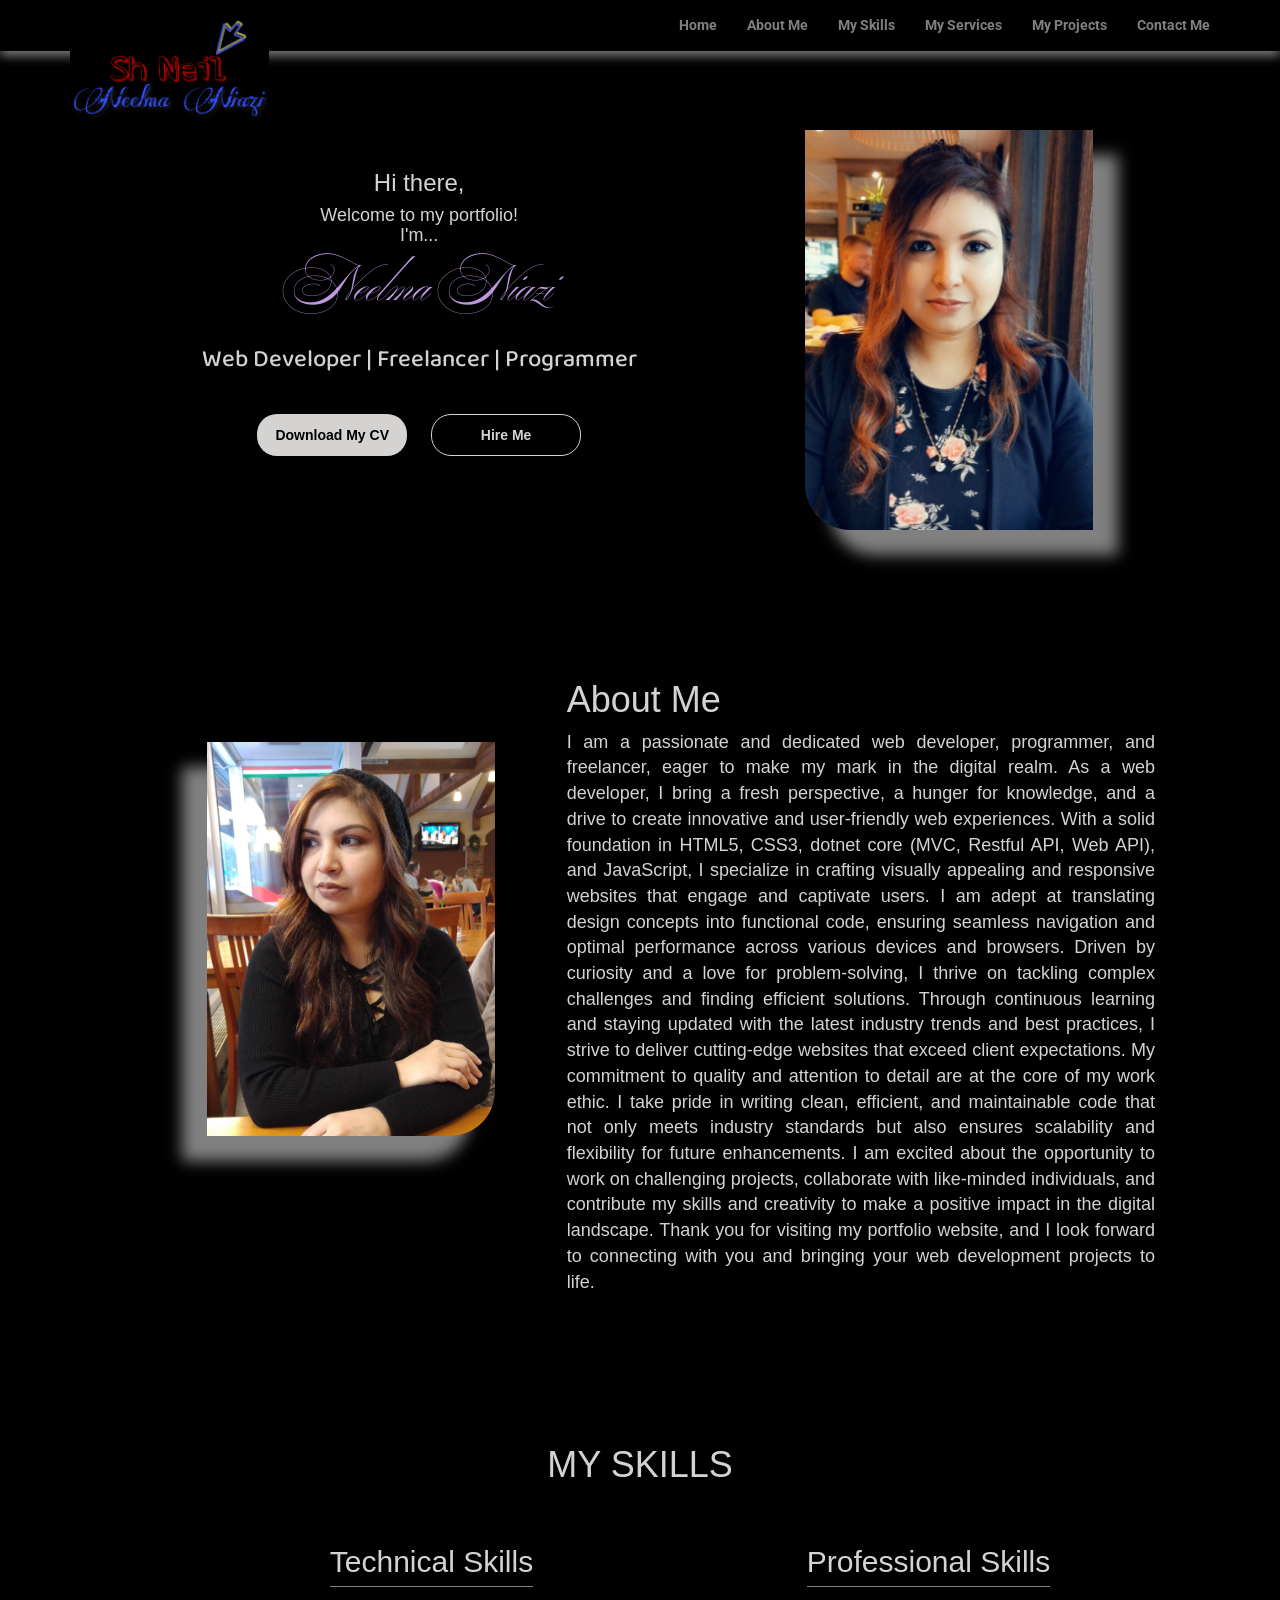
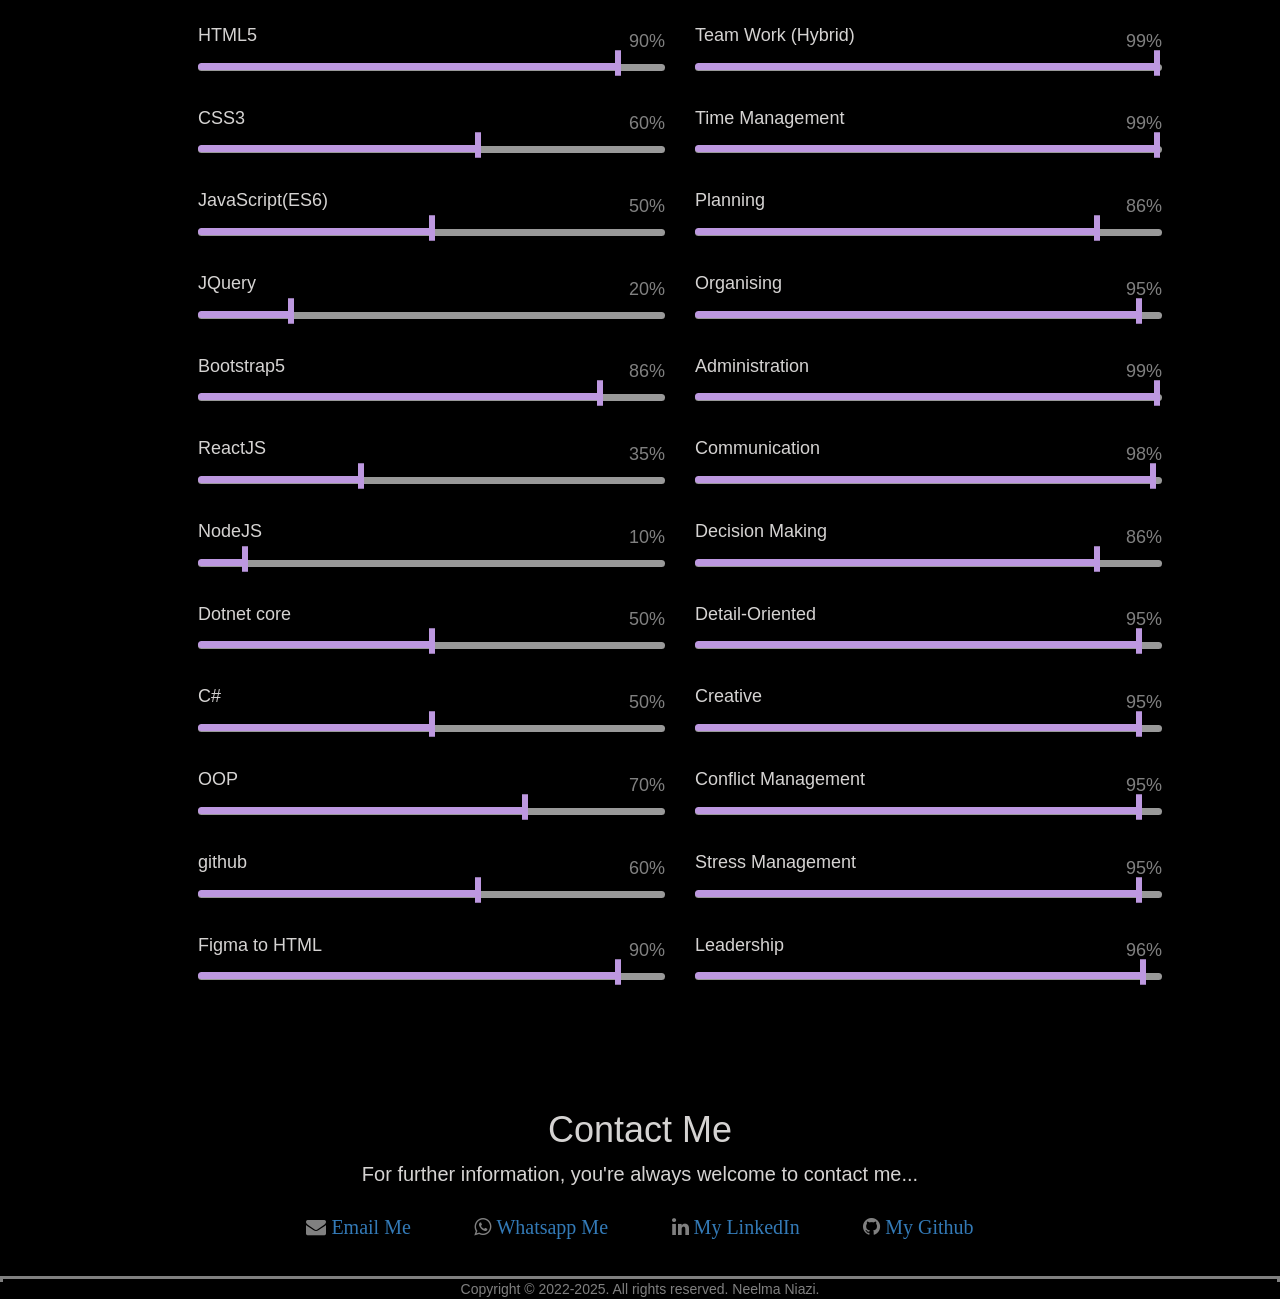
<file: index.html>
<!DOCTYPE html>
<html lang="en">

<head>
    <meta charset="UTF-8">
    <meta http-equiv="X-UA-Compatible" content="IE=edge">
    <meta name="viewport" content="width=device-width, initial-scale=1.0">

    <!-- Add icon library -->
    <link rel="stylesheet" href="https://cdnjs.cloudflare.com/ajax/libs/font-awesome/4.7.0/css/font-awesome.min.css">

    <!--Font style links-->
    <link rel="preconnect" href="https://fonts.googleapis.com">
    <link rel="preconnect" href="https://fonts.gstatic.com" crossorigin>
    <link
        href="https://fonts.googleapis.com/css2?family=Ballet:opsz@16..72&family=Baloo+Bhai+2:wght@600&family=Roboto&display=swap"
        rel="stylesheet">

    <!-- Latest compiled and minified CSS -->
    <link rel="stylesheet" href="https://maxcdn.bootstrapcdn.com/bootstrap/3.4.1/css/bootstrap.min.css">

    <!-- jQuery library -->
    <script src="https://ajax.googleapis.com/ajax/libs/jquery/3.6.0/jquery.min.js"></script>


    <!--My custom css-->
    <link rel="stylesheet" type="text/css" href="style.css">

    <title>My Portfolio</title>
</head>

<body>
    <!-- navbar -->
    <nav class="navbar navbar-style navbar-fixed-top">
        <div class="container">

            <div class="navbar-header">

                <!--icon bar button to contain the menu items for small screen -->
                <button type="button" class="navbar-toggle" data-toggle="collapse" data-target="#iconbar">
                    <span class="icon-bar"></span>
                    <span class="icon-bar"></span>
                    <span class="icon-bar"></span>
                </button>

                <a class="navbar-brand" href="">
                    <image class="logo" src="pics/logo.png" alt="My Portfolio">
                </a>
            </div>



            <div class="collapse navbar-collapse" onclick="toggleHide()" id="iconbar">
                <ul class="nav navbar-nav navbar-right">
                    <li class="active"><a href="#home">Home</a>
                    <li><a href="#aboutMe">About Me</a>
                    <li><a href="#skills">My Skills</a>
                    <li><a href="https://www.fiverr.com/users/neil0904" target="_blank">My
                            Services</a>
                    <li><a href="https://github.com/neil0904?tab=repositories">My Projects</a>
                    <li><a href="#contact">Contact Me</a>
                </ul>
            </div>

        </div>

    </nav>

    <!-- my info -->
    <section id="home">
        <div class="container">
            <div class="row">
                <div class="col-sm-7 info">
                    <h3>Hi there,</h3>
                    <h4> Welcome to my portfolio! <br> I'm...</h4>
                    <p class="name">Neelma Niazi</p>
                    <h3 class="profession">Web Developer | Freelancer | Programmer</h3>
                    <a class="btn btn-one" href="resume/Neelma Niazi Junior Web Developer Resume.pdf">Download My
                        CV</a>
                    <a class="btn btn-two" href="https://www.fiverr.com/users/neil0904" target="_blank">Hire Me</a>
                </div>
                <div class="col-sm-5 img">
                    <img src="pics/IMG-20200826-WA0011.jpg" alt="" class="image-responsive">
                </div>
            </div>
        </div>
    </section>
    <!-- about me -->
    <section id="aboutMe">
        <div class="container">
            <div class="row">
                <div class="col-sm-5">
                    <img src="pics/pizzeria (2).jpg" alt="" class="image-responsive">
                </div>
                <div class="col-sm-7">
                    <h1>About Me</h1>
                    <p>I am a passionate and dedicated web developer, programmer, and freelancer, eager to
                        make my mark in the digital realm. As a web developer, I bring a fresh perspective, 
                        a hunger for knowledge, and a drive to create innovative and user-friendly web
                        experiences.

                        With a solid foundation in HTML5, CSS3, dotnet core (MVC, Restful API, Web API), and JavaScript, 
                        I specialize in crafting visually appealing and responsive websites that engage and captivate users. 
                        I am adept at translating design concepts into functional code, ensuring seamless navigation and 
                        optimal performance across various devices and browsers.

                        Driven by curiosity and a love for problem-solving, I thrive on tackling complex challenges
                        and finding efficient solutions. Through continuous learning and staying updated with the
                        latest industry trends and best practices, I strive to deliver cutting-edge websites that
                        exceed client expectations.

                        <!-- As a freelancer, I value clear communication, collaboration, and client satisfaction. I
                        believe in building strong relationships with my clients, understanding their unique
                        requirements, and delivering tailor-made solutions that align with their vision and goals. -->

                        My commitment to quality and attention to detail are at the core of my work ethic. I take
                        pride in writing clean, efficient, and maintainable code that not only meets industry
                        standards but also ensures scalability and flexibility for future enhancements.

                        I am excited about the opportunity to work on challenging projects, collaborate with
                        like-minded individuals, and contribute my skills and creativity to make a positive impact
                        in the digital landscape. Thank you for visiting my portfolio website, and I look forward to
                        connecting with you and bringing your web development projects to life.
                    </p>
                </div>
            </div>
        </div>
    </section>

    <!-- skills -->
    <section id="skills">
        <div class="container-fluid">
            
                <h1>MY SKILLS</h1>
            <div class="row">
                
                    <div class="col-sm-6 IT-skills">
                        <h2>Technical Skills</h2>

                        <div class="skills-container">
                            <div class="skill">
                                <div class="skill-title">HTML5</div>
                                <div class="skill-bar" value="90%">
                                <div class="skill-line" style="max-width: 90%"></div>
                                </div>
                            </div>
                            <div class="skill">
                                <div class="skill-title">CSS3</div>
                                <div class="skill-bar" value="60%">
                                <div class="skill-line" style="max-width: 60%"></div>
                            </div>
                            </div>
                            <div class="skill">
                                <div class="skill-title">JavaScript(ES6)</div>
                                <div class="skill-bar" value="50%">
                                <div class="skill-line" style="max-width: 50%"></div>
                            </div>
                            </div>
                            <div class="skill">
                                <div class="skill-title">JQuery</div>
                                <div class="skill-bar" value="20%">
                                <div class="skill-line" style="max-width: 20%"></div>
                            </div>
                            </div>
                            <div class="skill">
                                <div class="skill-title">Bootstrap5</div>
                                <div class="skill-bar" value="86%">
                                <div class="skill-line" style="max-width: 86%"></div>
                            </div>
                            </div>
                            <div class="skill">
                                <div class="skill-title">ReactJS</div>
                                <div class="skill-bar" value="35%">
                                <div class="skill-line" style="max-width: 35%"></div>
                            </div>
                            </div>
                            <div class="skill">
                                <div class="skill-title">NodeJS</div>
                                <div class="skill-bar" value="10%">
                                <div class="skill-line" style="max-width: 10%"></div>
                            </div>
                            </div>
                            <div class="skill">
                                <div class="skill-title">Dotnet core</div>
                                <div class="skill-bar" value="50%">
                                <div class="skill-line" style="max-width: 50%"></div>
                            </div>
                            </div>
                            <div class="skill">
                                <div class="skill-title">C#</div>
                                <div class="skill-bar" value="50%">
                                <div class="skill-line" style="max-width: 50%"></div>
                            </div>
                            </div>
                            <div class="skill">
                                <div class="skill-title">OOP</div>
                                <div class="skill-bar" value="70%">
                                <div class="skill-line" style="max-width: 70%"></div>
                            </div>
                            </div>
                            <div class="skill">
                                <div class="skill-title">github</div>
                                <div class="skill-bar" value="60%">
                                <div class="skill-line" style="max-width: 60%"></div>
                            </div>
                            </div>
                            <div class="skill">
                                <div class="skill-title">Figma to HTML</div>
                                <div class="skill-bar" value="90%">
                                <div class="skill-line" style="max-width: 90%"></div>
                            </div>
                            </div>
                        </div><!-- technical skills-container closed -->
                    </div><!-- IT skills closed -->
                

                   
                        <div class="col-sm-6 professional-skills">
                            <h2>Professional Skills</h2>
                            <div class="skills-container">
                                <div class="skill">
                                    <div class="skill-title">Team Work (Hybrid)</div>
                                    <div class="skill-bar" value="99%">
                                    <div class="skill-line" style="max-width: 99%"></div>
                                </div>
                                </div>
                                <div class="skill">
                                    <div class="skill-title">Time Management</div>
                                    <div class="skill-bar" value="99%">
                                    <div class="skill-line" style="max-width: 99%"></div>
                                </div>
                                </div>
                                <div class="skill">
                                    <div class="skill-title">Planning</div>
                                    <div class="skill-bar" value="86%">
                                    <div class="skill-line" style="max-width: 86%"></div>
                                </div>
                                </div>

                                <div class="skill">
                                    <div class="skill-title">Organising</div>
                                    <div class="skill-bar" value="95%">
                                    <div class="skill-line" style="max-width: 95%"></div>
                                </div>
                                </div>
                                <div class="skill">
                                    <div class="skill-title">Administration</div>
                                    <div class="skill-bar" value="99%">
                                    <div class="skill-line" style="max-width: 99%"></div>
                                </div>
                                </div>
                                <div class="skill">
                                    <div class="skill-title">Communication</div>
                                    <div class="skill-bar" value="98%">
                                    <div class="skill-line" style="max-width: 98%"></div>
                                </div>
                                </div>
                                <div class="skill">
                                    <div class="skill-title">Decision Making</div>
                                    <div class="skill-bar" value="86%">
                                    <div class="skill-line" style="max-width: 86%"></div>
                                </div>
                                </div>
                                <div class="skill">
                                    <div class="skill-title">Detail-Oriented</div>
                                    <div class="skill-bar" value="95%">
                                    <div class="skill-line" style="max-width: 95%"></div>
                                </div>
                                </div>
                                <div class="skill">
                                    <div class="skill-title">Creative</div>
                                    <div class="skill-bar" value="95%">
                                    <div class="skill-line" style="max-width: 95%"></div>
                                </div>
                                </div>
                                <div class="skill">
                                    <div class="skill-title">Conflict Management</div>
                                    <div class="skill-bar" value="95%">
                                    <div class="skill-line" style="max-width: 95%"></div>
                                </div>
                                </div>
                                <div class="skill">
                                    <div class="skill-title">Stress Management</div>
                                    <div class="skill-bar" value="95%">
                                    <div class="skill-line" style="max-width: 95%"></div>
                                </div>
                                </div>
                                <div class="skill">
                                    <div class="skill-title">Leadership</div>
                                    <div class="skill-bar" value="96%">
                                    <div class="skill-line" style="max-width: 96%"></div>
                                </div>
                                </div>


                            </div>
                        </div><!-- professional skills closed -->
                    
                
            </div><!-- row closed -->
        </div><!-- container closed -->

    </section>

    <!-- My Projects -->
    <!---
        <section id="projects">
        </div>
        <div class="container">
            <h1>My Projects </h1>
            <p>
                For further information, you're always welcome to contact me...
            </p>
            <button class="btn"><i class="fa fa-envelope">

                    <a href="mailto:nn80@live.com" target="_blank">Email Me</a>
                </i></button>
            <button class="btn"><i class="fa fa-whatsapp">
                    <a href="http://wa.me/46720213709" target="_blank">Whatsapp Me</a>
                </i></button>
            <button class="btn"><i class="fa fa-linkedin">
                    <a href="https://www.linkedin.com/in/neelma-niazi/" target="_blank">My LinkedIn</a>
                </i></button>
            <button class="btn"><i class="fa fa-github">
                    <a href="https://www.github.com/neil0904" target="_blank">My Github</a>
                </i></button>
        </div>
    </section>
--->
     <!-- my info -->
     <!-- <section id="test">
        <div class="container">
            <div class="row">
                <div class="col-sm-7 info">
                    <h3>Hi there,</h3>
                    <h4> Welcome to my portfolio! <br> I'm...</h4>
                    <p class="name">Neelma Niazi</p>
                    <h3 class="profession">Web Developer | Freelancer | Programmer</h3>
                    <a class="btn btn-one" href="resume/Neelma Niazi Junior Web Developer Resume.docx">Download My
                        CV</a>
                    <a class="btn btn-two" href="https://www.fiverr.com/users/neil0904" target="_blank">Hire Me</a>
                </div>
                <div class="col-sm-5 img">
                    <img src="pics/IMG-20200826-WA0011.jpg" alt="" class="image-responsive">
                </div>
            </div>
        </div>
    </section> -->

<!-- contact -->
    <section id="contact">
        </div>
        <div class="container">
            <h1>Contact Me </h1>
            <p>
                For further information, you're always welcome to contact me...
            </p>
            <button class="btn"><i class="fa fa-envelope">

                    <a href="mailto:nn80@live.com" target="_blank">Email Me</a>
                </i></button>
            <button class="btn"><i class="fa fa-whatsapp">
                    <a href="http://wa.me/46720213709" target="_blank">Whatsapp Me</a>
                </i></button>
            <button class="btn"><i class="fa fa-linkedin">
                    <a href="https://www.linkedin.com/in/neelma-niazi/" target="_blank">My LinkedIn</a>
                </i></button>
            <button class="btn"><i class="fa fa-github">
                    <a href="https://www.github.com/neil0904" target="_blank">My Github</a>
                </i></button>
        </div>
    </section>



    <!-- footer -->
    <footer>
        <div class="col-sm-12 center">
            Copyright &copy; 2022-2025. All rights reserved. Neelma Niazi.
        </div>
    </footer>


    <!-- Latest compiled JavaScript -->
    <script src="https://maxcdn.bootstrapcdn.com/bootstrap/3.4.1/js/bootstrap.min.js"></script>


    <!-- My custom JavaScript -->
    <script src="main.js"></script>

</body>

</html>
</file>
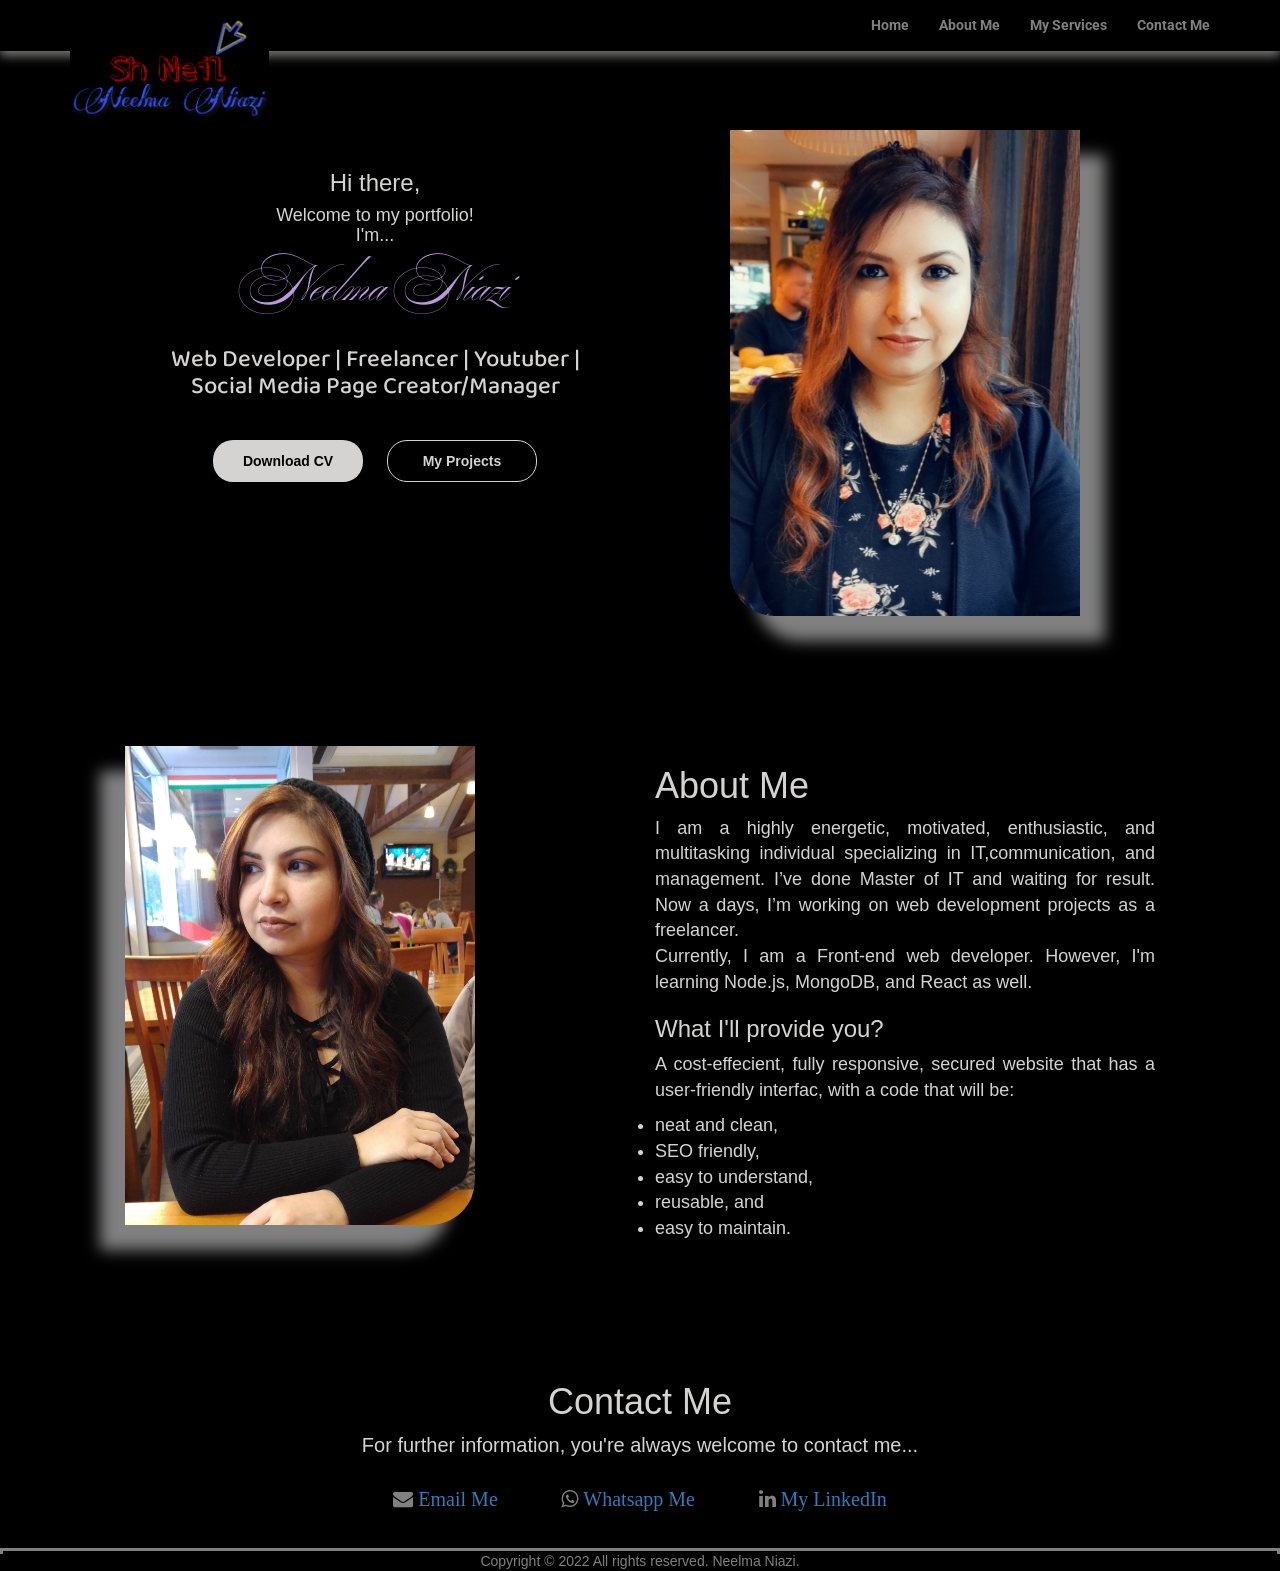
<file: portfolio/index.html>
<!DOCTYPE html>
<html lang="en">
<head>
    <meta charset="UTF-8">
    <meta http-equiv="X-UA-Compatible" content="IE=edge">
    <meta name="viewport" content="width=device-width, initial-scale=1.0">

     <!-- Add icon library -->
     <link rel="stylesheet" href="https://cdnjs.cloudflare.com/ajax/libs/font-awesome/4.7.0/css/font-awesome.min.css">

     <!--Font style links-->
     <link rel="preconnect" href="https://fonts.googleapis.com">
     <link rel="preconnect" href="https://fonts.gstatic.com" crossorigin>
     <link
         href="https://fonts.googleapis.com/css2?family=Ballet:opsz@16..72&family=Baloo+Bhai+2:wght@600&family=Roboto&display=swap"
         rel="stylesheet">
 
     <!-- Latest compiled and minified CSS -->
     <link rel="stylesheet" href="https://maxcdn.bootstrapcdn.com/bootstrap/3.4.1/css/bootstrap.min.css">

      <!-- jQuery library -->
    <script src="https://ajax.googleapis.com/ajax/libs/jquery/3.6.0/jquery.min.js"></script>


    <!--My custom css-->
    <link rel="stylesheet" type="text/css" href="style.css">

    <title>My Portfolio</title>
</head>
<body>
    <!-- navbar -->
 <header class="header">

        <nav class="navbar navbar-style navbar-fixed-top">
            <div class="container">
                
                    <div class="navbar-header">

                        <!--icon bar button to contain the menu items for small screen -->
                        <button type="button" class="navbar-toggle" onclick = "toggleHide()" data-toggle="collapse" data-target="#iconbar" >
                            <span class="icon-bar"></span>
                            <span class="icon-bar"></span>
                            <span class="icon-bar"></span>
                        </button>

                        <a class="navbar-brand" href="">
                            <image class="logo" src="pics/logo.png" alt="My Portfolio"> </a>
                    </div>



                    <div class="collapse navbar-collapse" id="iconbar">
                        <ul class="nav navbar-nav navbar-right">
                            <li class="active"><a href="#home">Home</a>
                            <li><a href="#aboutMe">About Me</a>
                            <li><a
                                    href="https://www.fiverr.com/users/neil0904" target="_blank">My
                                    Services</a>
                            <li><a href="#contact">Contact Me</a>
                        </ul>
                    </div>

            </div>
            
        </nav>

    <!-- my info -->
    <section id="home">
        <div class="container">
            <div class="row">
                        <div class="col-sm-6 info">
                            <h3>Hi there,</h3>
                            <h4> Welcome to my portfolio! <br> I'm...</h4>
                            <p class="name">Neelma Niazi</p>
                            <h3 class="skills">Web Developer | Freelancer | Youtuber | <br> Social Media Page Creator/Manager</h3>
                            <a class="btn btn-one" href="resume/Neelma_Resume_updated.pdf">Download CV</a>
                            <a class="btn btn-two" href="https://github.com/neil0904">My Projects</a>
                        </div>
                        <div class="col-sm-6 img">
                             <img src="pics/IMG-20200826-WA0011.jpg" alt="" class="image-responsive">
                        </div>
            </div>
        </div>
    </section>
    <!-- about me -->
    <section id="aboutMe">
        <div class="container">
            <div class="row">
                <div class="col-sm-6 img">
                    <img src="pics/pizzeria (2).jpg" alt="" class="image-responsive">
               </div>
                <div class="col-sm-6">
                    <h1>About Me</h1>
                                <p>I am a highly energetic, motivated, enthusiastic, and multitasking individual
                                    specializing in IT,communication, and management. I’ve done Master of IT and waiting
                                    for result. Now a
                                    days, I’m working on web development projects as a freelancer.<br>
                                    Currently, I am a Front-end web developer. However, I'm learning Node.js, MongoDB,
                                    and React
                                    as well.
                                </p>
                                <h3>What I'll provide you?</h3>
                                <p>A cost-effecient, fully responsive, secured website that has a user-friendly interfac, with a code that will be:
                                <ul>
                                    <li>neat and clean,</li>
                                    <li>SEO friendly,</li>
                                    <li>easy to understand,</li>
                                    <li>reusable, and</li>
                                    <li>easy to maintain.</li>
                                </ul>
                                
                                </p>
                </div>
            </div>
        </div>
    </section>
    <!-- contact -->
    <section id="contact"></div>
        <div class="container">
            <h1>Contact Me </h1>
            <p>
                For further information, you're always welcome to contact me...
            </p>
            <button class="btn"><i class="fa fa-envelope">

                    <a href="mailto:nn80@live.com" target="_blank">Email Me</a>
                </i></button>
            <button class="btn"><i class="fa fa-whatsapp">
                    <a href="http://wa.me/46720213709" target="_blank">Whatsapp Me</a>
                </i></button>
            <button class="btn"><i class="fa fa-linkedin">
                    <a href="https://www.linkedin.com/in/neelma-niazi/" target="_blank">My LinkedIn</a>
                </i></button>
        </div>
    </section>
   
     <footer>
            <div class="col-sm-12 center">
                Copyright &copy; 2022 All rights reserved. Neelma Niazi.
            </div>
        </footer>
 </header>

  <!-- Latest compiled JavaScript -->
  <script src="https://maxcdn.bootstrapcdn.com/bootstrap/3.4.1/js/bootstrap.min.js"></script>


  <!-- My custom JavaScript -->
  <script src="main.js"></script>

</body>
</html>
</file>
<file: style.css>
*{
    margin: 0;
    padding: 0;
    background-color: black;

}
html{
    scroll-behavior: smooth;
}
.body{
    width: auto;
    display: flex;
    
}

.navbar-style{
    box-shadow: 0 5px 10px rgb(124, 120, 120);
}
.logo{
    height: 12vh;
    box-shadow: none;
   
}
.nav {
   padding-top: 0px 20px; 
}

li a{
    justify-content: space-evenly;
    text-decoration: none;
    color: gray;
    font-weight: bold;
    font-family: 'Roboto', sans-serif;
}
li a:hover{
    color: black;  
 }

.icon-bar{
    background: rgb(213, 211, 210);
}

.row{
    color: rgb(213, 211, 210);
    margin: 40px;
    justify-content: center;
    
}
.info{
    padding: 20px 40px;
}
#home{
    margin-top: 10vh;
    text-align: center;
}
a.btn{
    margin: 30px 10px;
    width: 150px;
    border-radius: 20px;
    padding: 10px;
    font-weight: bold;
}
a.btn-one{
    background-color: rgb(213, 211, 210);
    color: black;
}
a.btn-two{
    background: transparent;
    border: 1px solid rgb(213, 211, 210);
    color: rgb(213, 211, 210);
}
a.btn:hover{
    background: rgb(213, 211, 210);
    border: none;
    transition: 0.3s;
    color: black;
    box-shadow: 5px 5px 10px gray;
}
.name{
    font-size: 50px;
    font-family: 'Ballet', cursive;
    font-weight: bold;
    color: rgb(189, 152, 224);
}
.profession{
    
    font-family: 'Baloo Bhai 2', cursive;
}

#home img{
    height: 40%;
    width: 70%;
    box-shadow: 25px 25px 15px gray;
    border-bottom-left-radius: 45px;
}

#aboutMe{
    font-family: Arial, Helvetica, sans-serif;
    font-size: 18px;
    color: rgb(213, 211, 210);
    padding: 50px;
    text-align: justify;
}
#aboutMe img{
    margin: 20%;
    height: 40%;
    width: 70%;
    box-shadow: -25px 25px 15px gray;  
    border-bottom-right-radius: 45px;

}
#skills{
    position: relative;
    width: 100%;
    min-height: 100vh;
    padding: 30px 10%;
    text-align: center;
    align-items: center;
    justify-content: center;
    color: rgb(213, 211, 210);
    
    /*background-color: rgb(189, 152, 224);*/
}
#skills h1{
    display: block;
    text-align: center;
} /*
#skills .IT-skills, .professional-skills{
    text-align: left;
   text-align: center;
    display: flex;
}*/
#skills .row{
    width: 100%;
    display: flex;
    justify-content: space-between;
    mato: 70px;
}
#skills .IT-skills h2, .professional-skills h2{
    position: relative;
    text-align: center;
    margin-bottom: 30px;
    font-size: 30px;
    display: inline-block;
    font-weight: 600px;
    
} 
#skills .IT-skills h2::before, .professional-skills h2::before{
    content: '';
   position: absolute;
    width: 100%;
    height: 1px;
    top: 125%;
    left: 0;
    background-color: #808080;
}
#skills .IT-skills h2::after, .professional-skills h2::after{
    content: '';
   position: absolute;
    widows: 25%;
    height: 3px;
    top: calc(125% - 1px);
    left: 0;
    background-color: rgb(189, 152, 224);
}

#skills .skills-container{
    flex-basis: 46%;
}
#skills .skill-title{
    display: inline-block;
    font-size: 18px;
    margin-top: 15px;
    padding-bottom: 15px;
    float: left;
}
#skills .skill-bar{
    position: relative;
    width: 100%;
    height: 7px;
    background-color: rgb(255, 255, 255, 0.6); 
    border-radius: 15px;
    margin-bottom: 20px;
    float: left;
}

/*#skills .skill-bar::before{
    content: attr(data-label);
    display: flex;
    align-items: center;
    left: 0.5em;
    top: 0.5em;
    bottom: 0.5em;
    width: 86%; 
    min-width: calc(var(--width, 0)100% * 1);
    max-width: calc(100% - 1 em);
    background: rgb(189, 152, 224);
    height: 35px;
    border-radius: 100px;
position: absolute;
  }*/
#skills .skill-bar::after{
    position: absolute;
    content: attr(value);
    top: -35px;
    right: 0;
    color: #808080;
   font-size: 18px;
  }
#skills .skill-line{
    position: absolute;
    width: 0;
    height: 7px;
    background: rgb(189, 152, 224);
    border-radius: 15px;
    top: -1px;
    animation: animate 1.5s cubic-bezier(1, 0.2, 0.2, 1) forwards;
}
@keyframes animate {
    100%{
        width: 100%;
    }
}
#skills .skill-line::after{
    content: '';
    position: absolute;
    /*width: 25px;*/
    height: 25px;
    /*border-radius: 50%;*/
    left: 100%;
    transform: translate(-50%, -50%);
    background-color: rgb(189, 152, 224);
    border: 3px solid rgb(189, 152, 224);
}

#projects{
    font-family: Arial, Helvetica, sans-serif;
    font-size: 20px;
    color: rgb(213, 211, 210);
    padding: 20px 50px;
    justify-content: center;
    align-items: space-between;
    text-align: center;

}

#projects p{
    background-color: transparent;
    font-family: Arial, Helvetica, sans-serif;
    font-size: 20px;   
}

#contact{
    font-family: Arial, Helvetica, sans-serif;
    font-size: 20px;
    color: rgb(213, 211, 210);
    padding: 20px 50px;
    justify-content: center;
    align-items: space-between;
    text-align: center;

}

#contact p{
    background-color: transparent;
    font-family: Arial, Helvetica, sans-serif;
    font-size: 20px;   
}
.icon{
    color: rgb(213, 211, 210);
}

.btn i{
    border-color: grey;
    border: 2px;
    padding: 12px 16px;
    cursor: pointer;
    font-size: 20px;
    color: gray;
    text-decoration: none;
    
}
footer{
    text-align: center;
    padding: 3px;
    color:grey; 
    background: grey;
}

/*-----CSS for small screen 768px-----*/
@media  screen and (max-width: 768px) {
    .logo{
        height: 8vh;
    }
    .row{
        margin: 20px;
        justify-content: center;
        align-items: center;
        
    }
    .nav{
        text-align: right;
    }
    .name{
        font-size: 45px;
    
    }
    .profession{
    
        font-size: large;
    }
    #home img{
        height: 30%;
        width: 60%;
        box-shadow: none;
        border-radius: 0px;
    }
    a.btn{
        margin: 10px;
        width: 120px;
        border-radius: 20px;
        padding: 10px;
        font-weight: normal;
    }
    #aboutMe{
        font-size: 14px;
        /*margin: 20px;*/
        padding: 0;
    
    }
    #aboutMe img{
    
        display: none;
        
    }
    #skills .skills-container{
		padding: 30px 8%;
	}
    #skills .IT-skills h2, .professional-skills h2{
        font-size: 20px;
        font-weight: 300;
    }
    #skills .skill-title, .skill-bar{
		font-size: 15px;;
	}
	#skills .skill-title, .skill-bar value{
		font-size: 10px;
	}

    #contact, #projects{
        font-size: 14px;       
        align-items: center; 
    
    }
    #contact p, #projects p{
       
        font-size: 12px;   
    }
    .btn i{
        padding: 6px 8px;
        display: flex;
        font-size: medium;
        
    }
    footer{
       font-size: small;
    }
}


/*-----CSS for small screen 568px-----*/
@media  screen and (max-width: 568px) {
    .row{
        margin: 10px;
    
    }
    .nav{
        text-align: right;
    }
 
    .name{
        font-size: 30px;
    
    }
    #home img{
        height: 20%;
        width: 50%;
        box-shadow: none;
        border-radius: 0px;
    }
    #aboutMe{
        font-size: 12px;
        margin: 0;
        text-align: left;
        padding: 0;
        justify-content: center;
    
    }
    #aboutMe img{
      
        display: none;
    }

    #skills .row{
		flex-direction: column;
	}
	#skills .row h1{
		font-size: 36px;
	}
	#skills .row{
		margin-top: 30px;
	}
	#skills .IT-skills:nth-child(2), .professional-skills:nth-child(2){
		margin-top: 20px;
	}
    #skills .skills-container{
		padding: 30px 8%;
	}
    #skills .IT-skills h2, .professional-skills h2{
        font-size: 15px;
        font-weight: 200;
    }
    #skills .skill-title, .skill-bar{
		font-size: 10px;
	}
	#skills .skill-title, .skill-bar value{
		font-size: 10px;
	}

    #contact, #projects{
        font-size: 10px;       
    
    }
    #contact p, #projects p{
       
        font-size: 14px;   
    }
    .btn i{
        padding: 6px 8px;
        display: block;
        font-size: medium;
        
    }
    footer{
       font-size: x-small;
    }
}
</file>
<file: portfolio/style.css>
*{
    margin: 0;
    padding: 0;
    background-color: black;
}
html{
    scroll-behavior: smooth;
}
.body{
    width: auto;
    display: flex;
    
}
.header{
    height: 100vh;
}

.navbar-style{
    box-shadow: 0 5px 10px rgb(124, 120, 120);
}
.logo{
    height: 12vh;
    box-shadow: none;
   
}
.nav {
   padding-top: 0px 20px; 
}

li a{
    justify-content: space-evenly;
    text-decoration: none;
    color: gray;
    font-weight: bold;
    font-family: 'Roboto', sans-serif;
}
li a:hover{
    color: black;  
 }

.icon-bar{
    background: rgb(213, 211, 210);
}

.row{
    color: rgb(213, 211, 210);
    margin: 40px;
    justify-content: center;
    
}
.info{
    padding: 20px 40px;
}
#home{
    margin-top: 10vh;
    text-align: center;
}
a.btn{
    margin: 30px 10px;
    width: 150px;
    border-radius: 20px;
    padding: 10px;
    font-weight: bold;
}
a.btn-one{
    background-color: rgb(213, 211, 210);
    color: black;
}
a.btn-two{
    background: transparent;
    border: 1px solid rgb(213, 211, 210);
    color: rgb(213, 211, 210);
}
a.btn:hover{
    background: rgb(213, 211, 210);
    border: none;
    transition: 0.3s;
    color: black;
    box-shadow: 5px 5px 10px gray;
}
.name{
    font-size: 50px;
    font-family: 'Ballet', cursive;
    font-weight: bold;
    color: rgb(189, 152, 224);
}
.skills{
    
    font-family: 'Baloo Bhai 2', cursive;
}
#home img{
    height: 40%;
    width: 70%;
    box-shadow: 25px 25px 15px gray;
    border-bottom-left-radius: 45px;
}

#aboutMe{
    font-family: Arial, Helvetica, sans-serif;
    font-size: 18px;
    color: rgb(213, 211, 210);
    padding: 50px;
    text-align: justify;

}
#aboutMe img{
    height: 40%;
    width: 70%;
    box-shadow: -25px 25px 15px gray;  
    border-bottom-right-radius: 45px;
}

#contact{
    font-family: Arial, Helvetica, sans-serif;
    font-size: 20px;
    color: rgb(213, 211, 210);
    padding: 20px 50px;
    justify-content: center;
    align-items: space-between;
    text-align: center;

}

#contact p{
    background-color: transparent;
    font-family: Arial, Helvetica, sans-serif;
    font-size: 20px;   
}
.icon{
    color: rgb(213, 211, 210);
}

.btn i{
    border-color: grey;
    border: 2px;
    padding: 12px 16px;
    cursor: pointer;
    font-size: 20px;
    color: gray;
    text-decoration: none;
    
}
footer{
    text-align: center;
    padding: 3px;
    color:grey; 
    background: grey;
}

/*-----CSS for small screen 680px-----*/
@media  screen and (max-width: 680px) {
    .logo{
        height: 8vh;
    }
    .row{
        margin: 20px;
        justify-content: center;
        align-items: center;
        
    }
    .nav{
        text-align: right;
    }
    .name{
        font-size: 45px;
    
    }
    .skills{
    
        font-size: large;
    }
    #home img{
        height: 30%;
        width: 60%;
        box-shadow: none;
        border-radius: 0px;
    }
    a.btn{
        margin: 10px;
        width: 120px;
        border-radius: 20px;
        padding: 10px;
        font-weight: normal;
    }
    #aboutMe{
        font-size: 14px;
        margin: 20px;
        padding: 0;
        text-align: left;
    
    }
    #aboutMe img{
    
        display: none;
        
    }
    #contact{
        font-size: 14px;       
        align-items: center; 
    
    }
    #contact p{
       
        font-size: 12px;   
    }
    .btn i{
        padding: 6px 8px;
        display: flex;
        font-size: medium;
        
    }
    footer{
       font-size: small;
    }
}


/*-----CSS for small screen 550px-----*/
@media  screen and (max-width: 550px) {
    .row{
        margin: 10px;
    
    }
    .nav{
        text-align: right;
    }
 
    .name{
        font-size: 30px;
    
    }
    #home img{
        height: 20%;
        width: 50%;
        box-shadow: none;
        border-radius: 0px;
    }
    #aboutMe{
        font-size: 12px;
        margin: 10px;
        text-align: left;
        padding: 0;
        justify-content: center;
    
    }
    #aboutMe img{
      
        display: none;
    }
    #contact{
        font-size: 10px;       
    
    }
    #contact p{
       
        font-size: 14px;   
    }
    .btn i{
        padding: 6px 8px;
        display: block;
        font-size: medium;
        
    }
    footer{
       font-size: x-small;
    }
}
</file>
